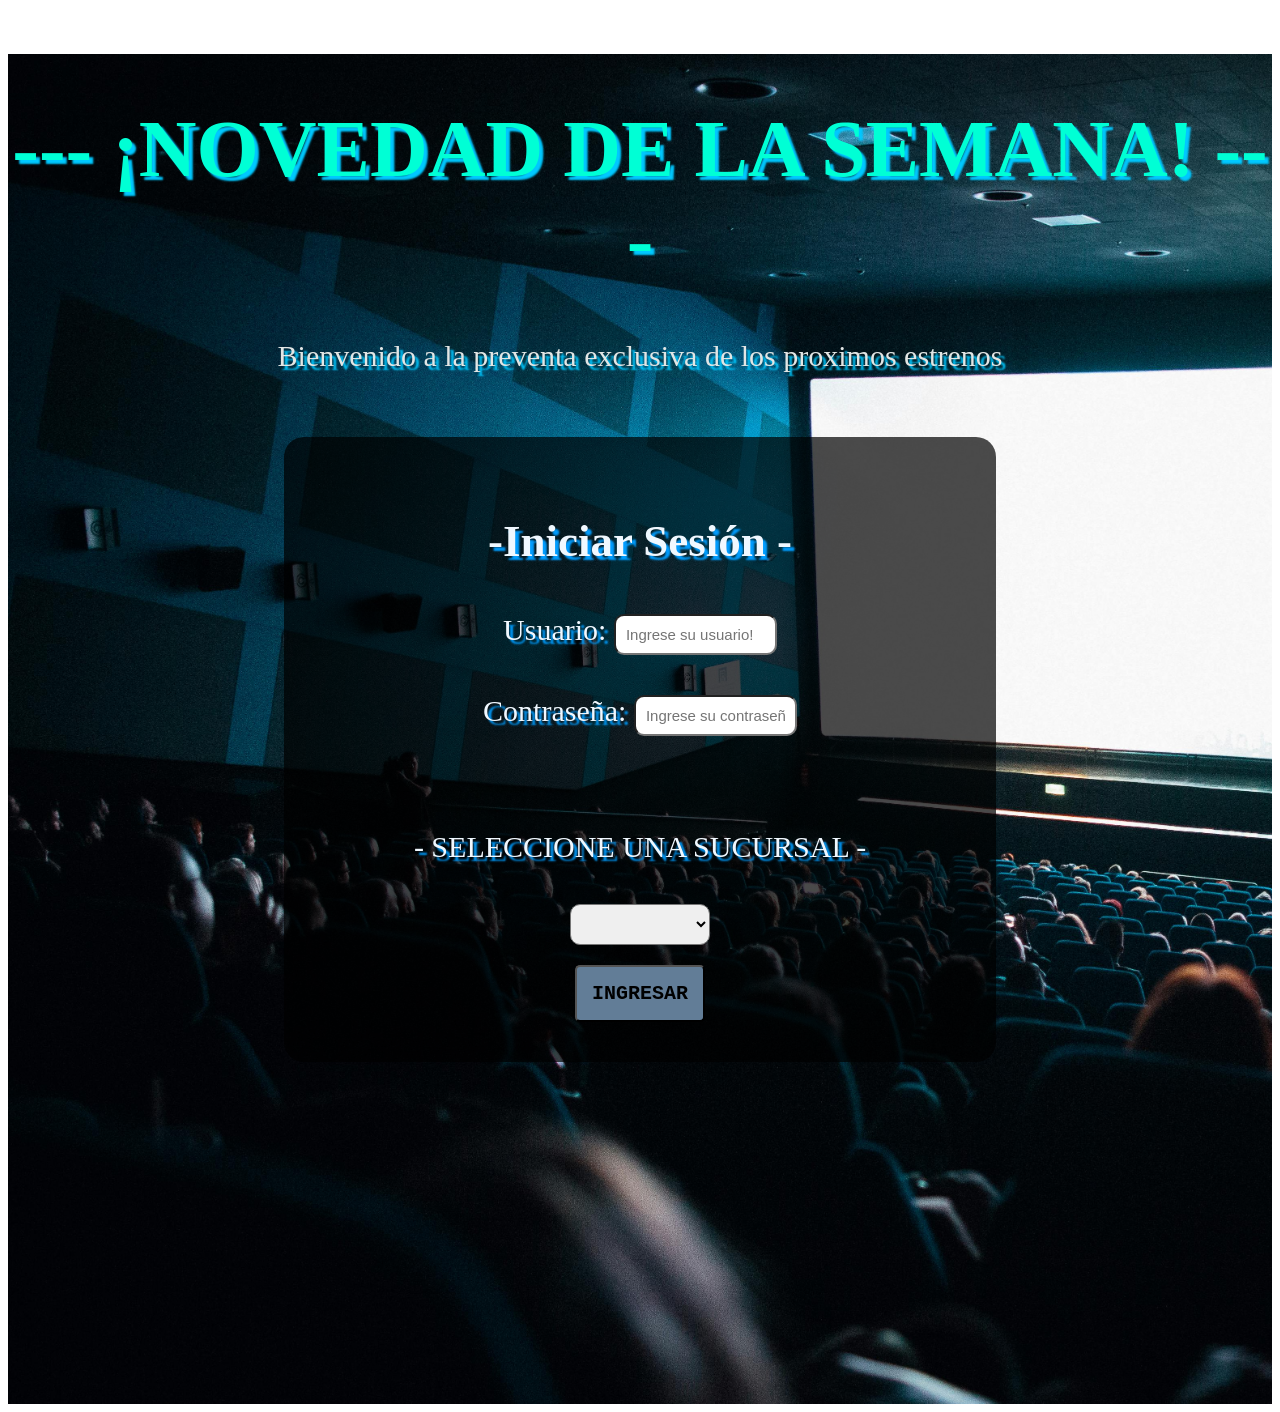
<file: index.html>
<!DOCTYPE html>
<html lang="en">
<head>
    <meta charset="UTF-8">
    <meta name="viewport" content="width=device-width, initial-scale=1.0">
    <title> * CINE - AGENDA * </title>
    <link rel="stylesheet" href="estillos_cine.css">
    <script src="codigo-base.js"></script>
</head>
<body>
    <div class="ingreso">
    <h1> --- ¡NOVEDAD DE LA SEMANA! --- </h1>
    <p> Bienvenido a la preventa exclusiva de los proximos estrenos </p>
    <br>
    <div class = "formulario">
    <h2> -Iniciar Sesión - </h2>
    <form>
        <p>Usuario: <input type = "text" id = "usuario" name="usuario" placeholder = "Ingrese su usuario!"></p>

        <p>Contraseña: <input type = "password" id = "password" name="password" placeholder = "Ingrese su contraseña!"></p>
        <br>
        <p>- SELECCIONE UNA SUCURSAL -</p>
        <select name = "sucursal" id = "ubicacion">
            <option value = "nada"></option>
            <option value = "centro"> Alto Verde </option>
            <option value = "nuevocentro"> Nuevo Centro </option>
            <option value = "patio_olmos"> Patio Olmos </option>
        </select>
        <br>
    
    
            <button type = "button" onclick="validar()"> INGRESAR </button>
    

    </form>
    </div>
    </div>
</body>
</html>
</file>
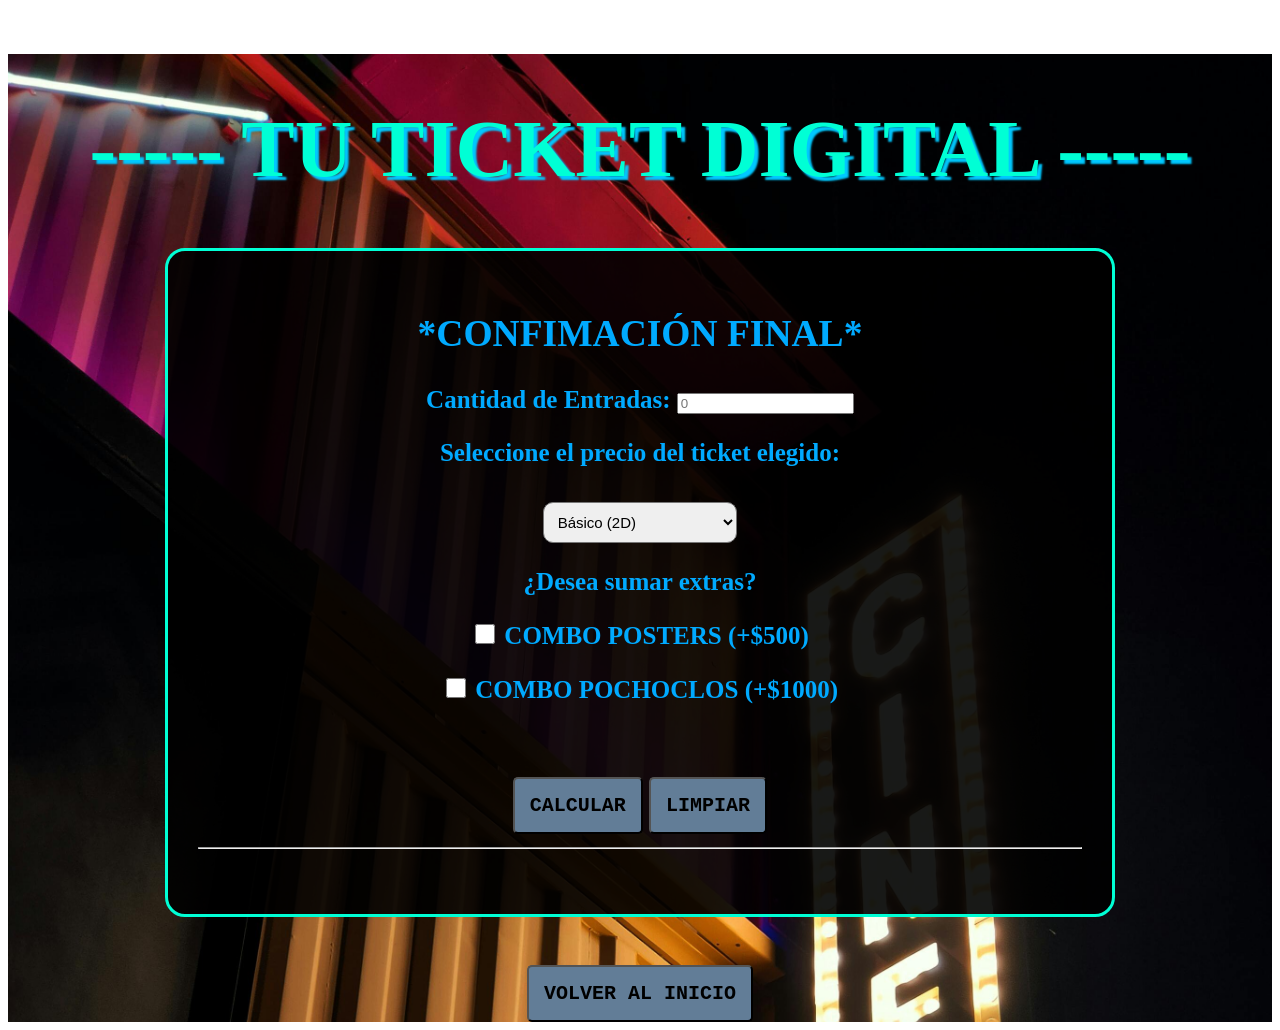
<file: resumen.html>
<!DOCTYPE html>
<html lang="en">
<head>
    <meta charset="UTF-8">
    <meta name="viewport" content="width=device-width, initial-scale=1.0">
    <title>Resumen de Compra</title>
    <link rel = "stylesheet" href="estillos_cine.css">
    <script src="codigo-base.js"></script>
</head>
<body>
    <div class="seccion_preventa">
        <h1>----- TU TICKET DIGITAL -----</h1>
        <div class="formulario_tickets">
            <h2> *CONFIMACIÓN FINAL* </h2>
            <p>Cantidad de Entradas: 
                <input type = "number" id = "cantidad" placeholder="0" min="1">
            </p>

            <p> Seleccione el precio del ticket elegido: </p>
            <select id="precio_ticket">
                <option value = "2000">Básico (2D)</option>
                <option value = "3500">Estandar (3D)</option>
                <option value = "4000">Premium (4D)</option>
            </select>
            <br>
            <p>¿Desea sumar extras?</p>
            <p>
                <input type="checkbox" id="extra-posters">
                <label for = "extra-posters"> COMBO POSTERS (+$500)</label>
            </p>

            <p>
                <input type="checkbox" id="extra-pochoclos">
                <label for = "extra-pochoclos"> COMBO POCHOCLOS (+$1000)</label>
            </p>
            <br>
            <button onclick="calcular()">CALCULAR</button>
            <button onclick="limpiar()">LIMPIAR</button>
            <hr>
            <p id="resultado2" style="font-size: 35px; color: rgb(0, 255, 213);"></p>
        </div>

        <br>
        <a href="index.html"><button>VOLVER AL INICIO</button></a>
    </div>
</body>
</html>
</file>
<file: estillos_cine.css>
h1 {
    color: rgb(0, 255, 213);
    text-align: center;
    text-shadow: 4px 4px 2px rgb(0, 200, 255);
    font-size: 80px;
    padding-top: 50px;
}

.ingreso{
    background-image: url(pexels-bence-szemerey-337043-7081182.jpg);
    background-size: cover;
    width: 100%;
    height: 150vh;
    font-family: Georgia, 'Times New Roman', Times, serif;
    color: rgb(226, 230, 229);
    text-align: center;
    text-shadow: 4px 4px 2px rgb(0, 200, 255);
    font-size: 30px;
}

.formulario{
    font-family: Cambria, Cochin, Georgia, Times, 'Times New Roman', serif;
    font-size: 30px;
    text-align: center;
    color: aliceblue;
    text-shadow: 4px 4px 2px rgb(0, 157, 255);
    background-color: rgba(0, 0, 0, 0.7);
    padding: 40px;
    margin: 0 auto;
    width: 50%;
    border-radius: 20px;
}

input[type="text"], input[type="password"], select {
    font-size: 15px;
    padding: 10px;
    margin-top: 10px;
    border-radius: 10px;
    width: 22%;
}

button{
    font-family: 'Courier New', Courier, monospace;
    font-size: 20px;
    padding: 15px;
    margin-top: 20px;
    border-radius: 5px;
    background-color: rgb(98, 125, 151);
    color: black;
    font-weight: bold;
    cursor: pointer;
}

.seccion_preventa {
    background-image: url(pexels-rahatali-4205210.jpg);
    background-size: cover;
    width: 100%;
    min-height: 100vh;
    color: rgb(0, 170, 255);
    font-weight: bold;
    font-size: 25px;
    text-align: center;
    font-family: Georgia, 'Times New Roman', Times, serif;
}

.pelicula {
    background-color: rgba(0, 0, 0, 0.8);
    margin: 40px auto;
    padding: 20px;
    width: 80%;
    border-radius: 20px;
    border: 3px solid rgb(102, 212, 255);
    font-family: 'Times New Roman', Times, serif;
    color: rgb(124, 185, 221);
}

.pelicula img, .pelicula video{
    border-radius: 10px;
    margin-top: 20px;
    box-shadow: 0px 0px 15px rgb(33, 2, 235);
    max-width: 100%;
    height: auto;
}

.formulario_tickets {
    background-color: rgba(0, 0, 0, 0.9);
    width: 70%;
    margin-left: auto;
    margin-right: auto;
    padding: 30px;
    border-radius: 20px;
    border: 3px solid rgb(0, 255, 213);
}

input[type = "radio"], input[type = "checkbox"]{
    width: 20px;
    height: 20px;
    cursor: pointer;
}

button:hover{
    background-color: rgb(0, 255, 213);
}
</file>
